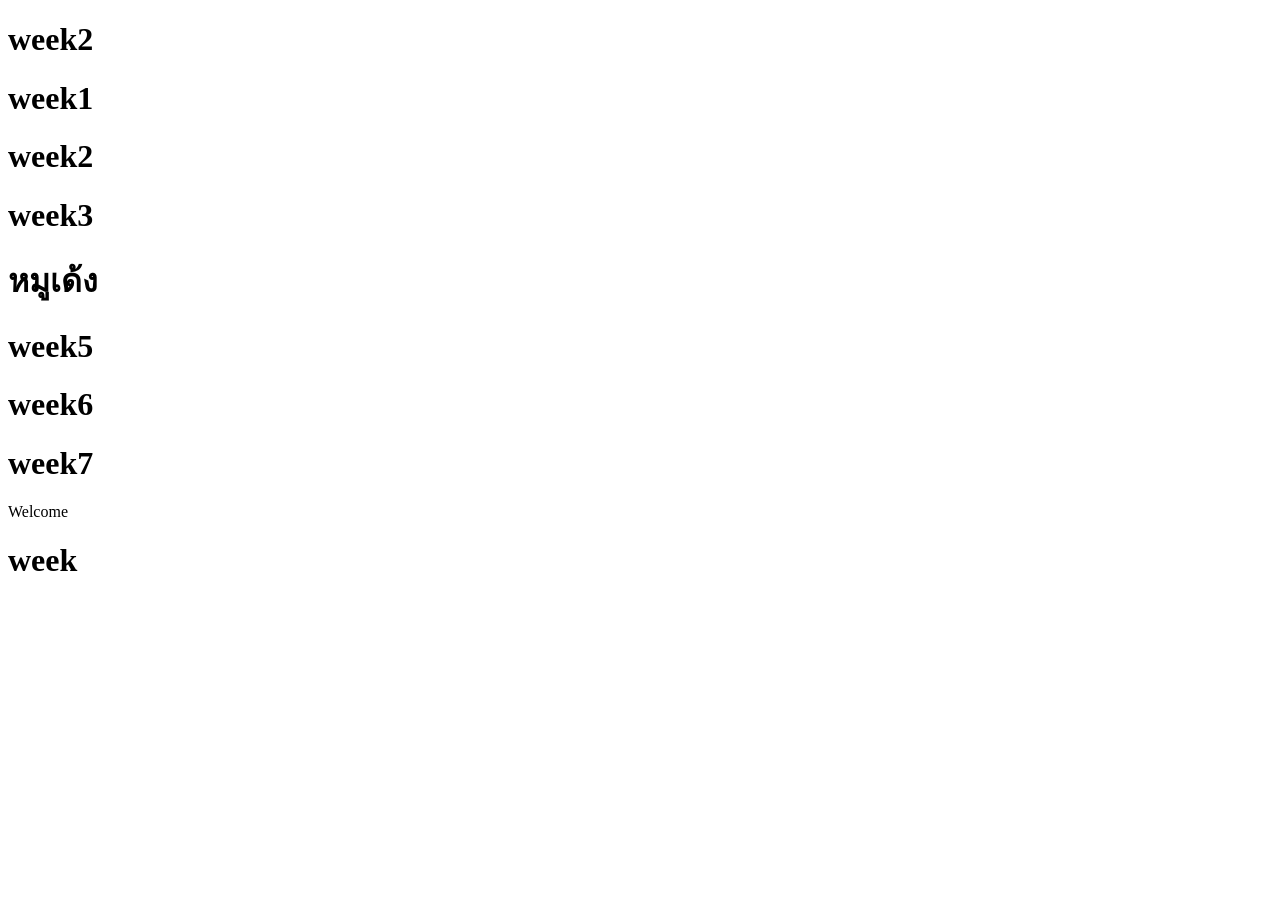
<file: Week2/Index.html>
<!DOCTYPE html>
<html>
  <head>
    <title>Week2 <link rel="stylesheet" href="style.css"></title>
    <style></style>
    <body>
      <h1 class = "font-thai">week2</h1>
      <h1 class = "font-thai">week1</h1>
      <h1>week2</h1>
      <h1>week3</h1>
      <h1>week4</h1>
      <h1>week5</h1>
      <h1>week6</h1>
      <h1>week7</h1>
      <p>Welcome</p>
      <script src="./main.js"></script>
    </body>
    <h1>week</h1>
  </head>
</html>
</file>
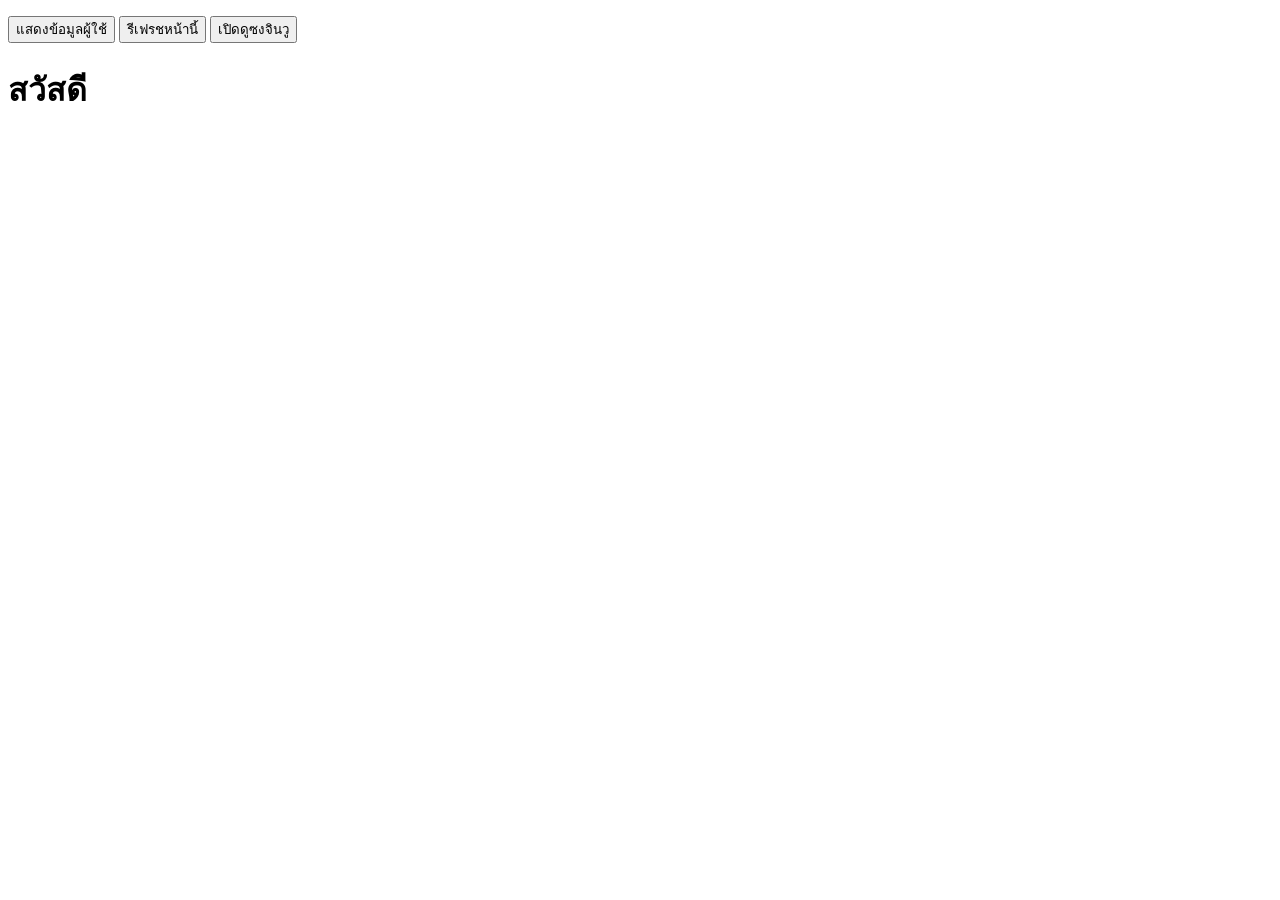
<file: งานWeek2/Index.html>
<!DOCTYPE html>
<html>
  <head>
    <title>แบบฝึกหัดWeek2-1 <link rel="stylesheet" href="style.css"></title>
    <style></style>
    <body>
      <p></p>
        
    </script>  
    <button onclick="userAgent()">แสดงข้อมูลผู้ใช้</button>
    <button onclick="refresh()">รีเฟรชหน้านี้</button>
    <button onclick="SongJinwoo()">เปิดดูซงจินวู</button>


    <script src="./main.js"></script>
  
    </body>
    <h1>สวัสดี</h1>
  </head>
</html>
</file>
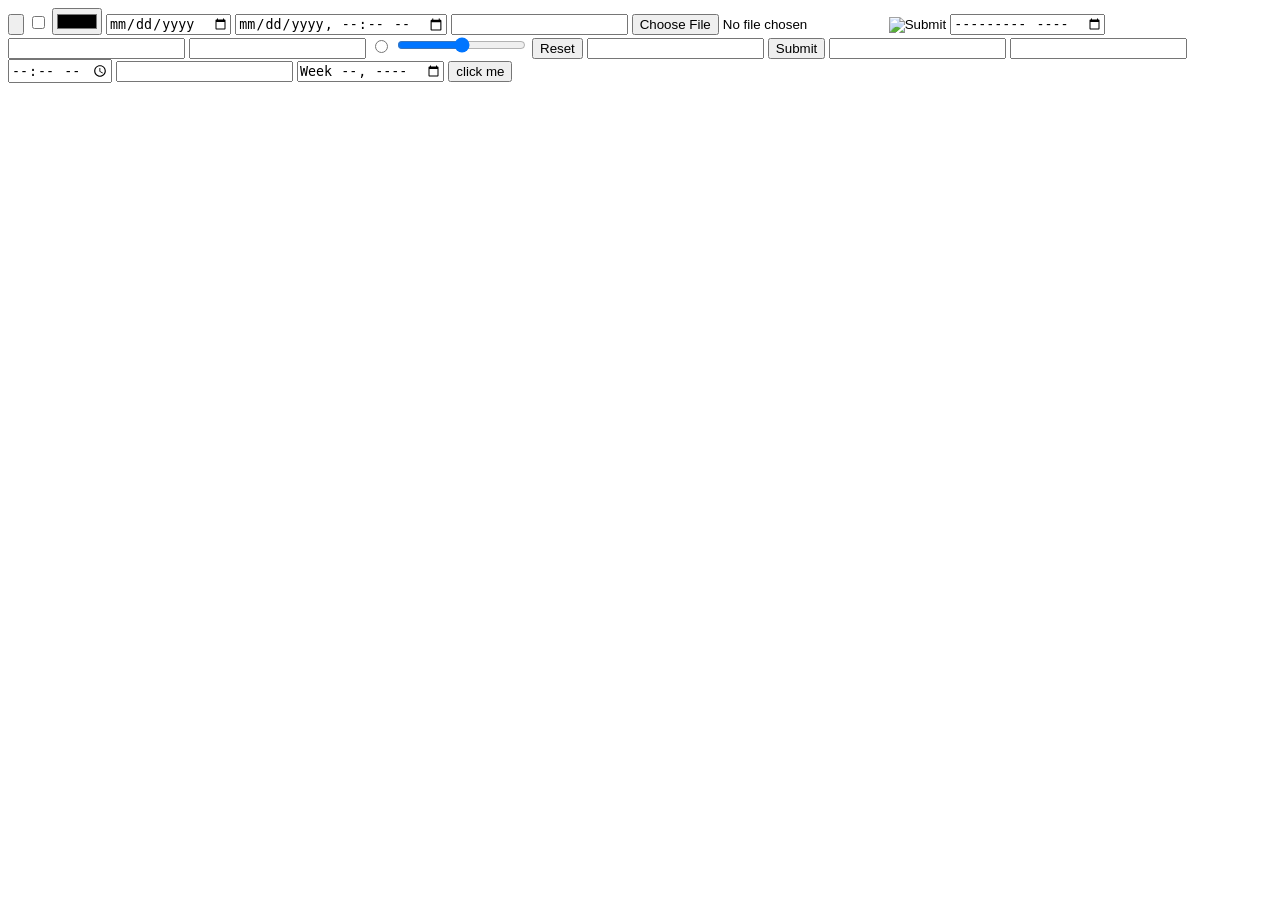
<file: homework/homework1.html>
<!DOCTYPE html>
<html>
    <head>
<title>การบ้าน1</title>
<style>
</style>
</head>
 <body>    
    <input type="button">
<input type="checkbox"> <!-- CheckBox -->
<input type="color"><!-- Color Picker -->
<input type="date"><!-- Date -->
<input type="datetime-local"><!-- Date and Time -->
<input type="email"><!-- Email -->
<input type="file"><!-- File Upload -->
<input type="hidden"><!-- Hidden Field -->
<input type="image"><!-- Image Button -->
<input type="month"><!-- Month -->
<input type="number"><!-- Number -->
<input type="password"><!-- Password -->
<input type="radio"><!-- Radio Button -->
<input type="range"><!-- Range Slider -->
<input type="reset"><!-- Reset Button -->
<input type="search"><!-- Search Field -->
<input type="submit"><!-- Submit Button -->
<input type="tel"><!-- Telephone Number -->
<input type="text"><!-- Text Field -->
<input type="time"><!-- Time -->
<input type="url"><!-- URL -->
<input type="week"><!-- Week -->
    <button onclick ="changeTitle()">click me</button>
    <script> //ต้องเขียนjavaภายใต้ <script>
       function changeTitle() {
        const Title = document.getElementById("Title");
        Title.innerHTML = "Goodbye Kankawee";
        Title.style.color = "red";
        Title.image = document.getElementById(Title)
       }
    </script>  
</body>
</html>
</file>
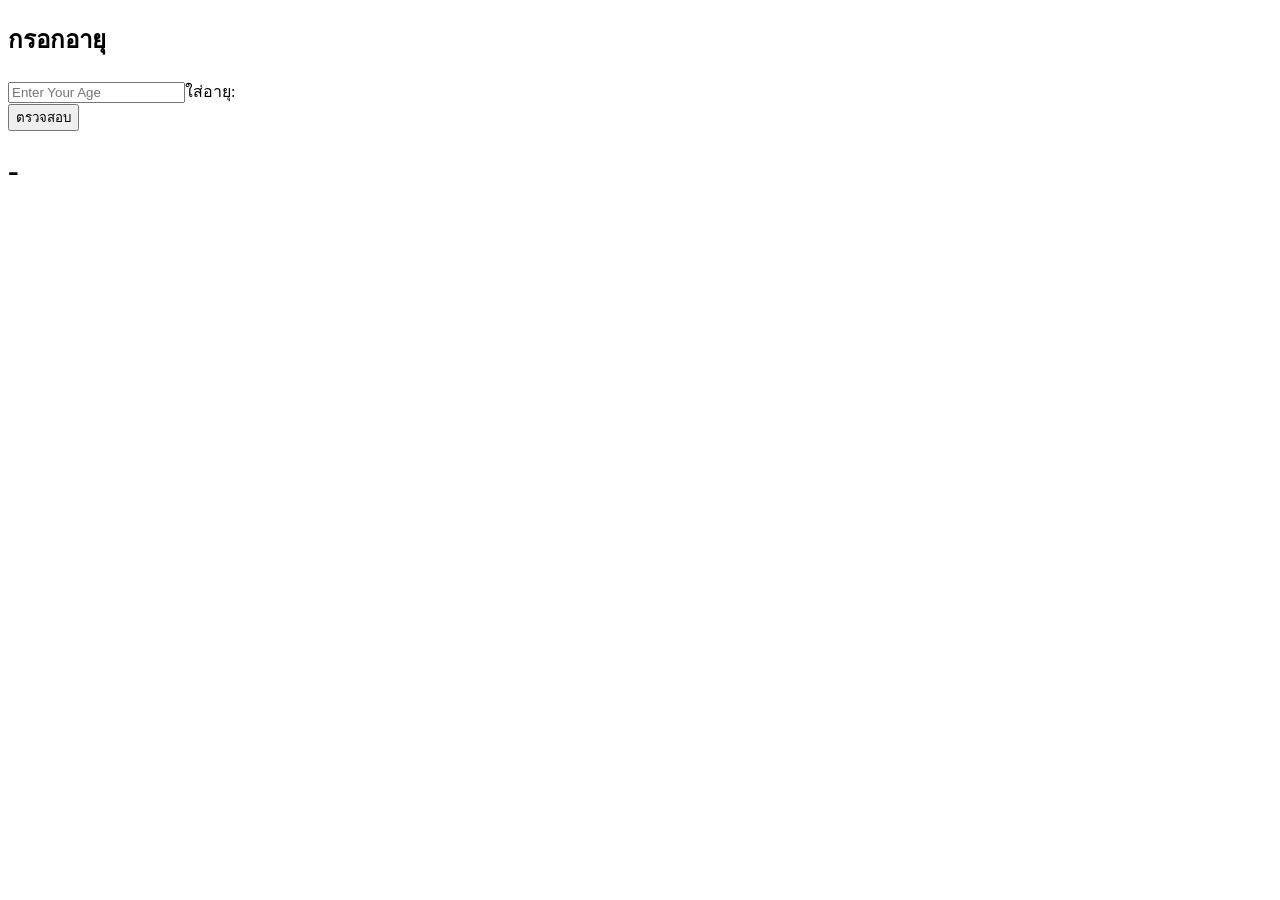
<file: homework/homework3.html>
<!DOCTYPE html>
<html>
  <head>
    <title>การบ้าน3</title>
    <style>
    </style>
  </head>
  <body>
    <h2>กรอกอายุ</h2>
    <form id = "age-form">
        <input type="number"placeholder="Enter Your Age" name = "age" id = "age">ใส่อายุ:</input><br>
        <input type="submit" value="ตรวจสอบ">
      </form>
      <h1 id="show-age">-</h1>
    <script>
      document
        .getElementById("age-form")
        .addEventListener("submit", function (e) {
            e.preventDefault();
          const value = document.getElementById('age').value;
          if (value >= 60) {
            document.getElementById("show-age").innerText = "วัยผู้สูงอายุ";
          } else if (value >= 25) {
            document.getElementById("show-age").innerText = "วัยทำงาน";
            } else if (value >= 13) {
                document.getElementById("show-age").innerText = "วัยรุ่น";
          } else {
            document.getElementById("show-age").innerText = "วัยเด็ก";
          }
        });
    </script>
  </body>
</html>
</file>
